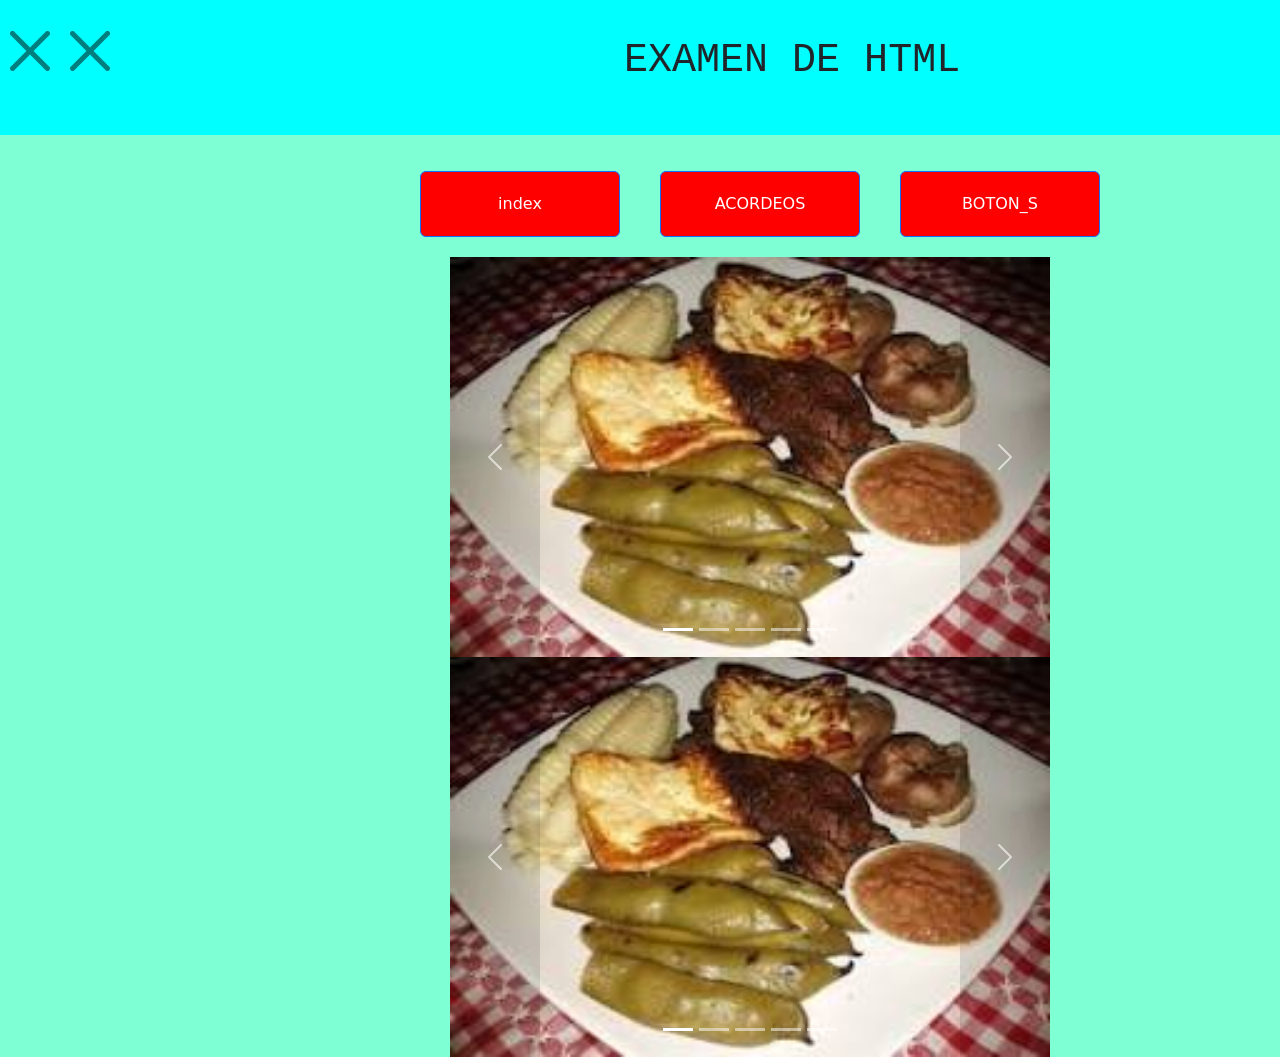
<file: index.html>
<!DOCTYPE html>
<html lang="en">
<head>
    <meta charset="UTF-8">
    <meta name="viewport" content="width=device-width, initial-scale=1.0">
    <link href="https://cdn.jsdelivr.net/npm/bootstrap@5.1.3/dist/css/bootstrap.min.css" rel="stylesheet" integrity="sha384-1BmE4kWBq78iYhFldvKuhfTAU6auU8tT94WrHftjDbrCEXSU1oBoqyl2QvZ6jIW3" crossorigin="anonymous">
    <link rel="stylesheet" href="css/style.css">
    <title>Document</title>
</head>
<body>
    <div class="pagian">
        <div id="un">
           <pre> <h1 class="cent"><button  class="btn-close" ></button><button  class="btn-close" ></button>                     EXAMEN DE HTML</h1>
           </pre>
        </div>
        <div class="d2">
           
          <a id="d22" class="btn btn-primary" href="index.html" role="button">index</a>
          
          <a   id="d22" class="btn btn-primary" href="acordeon.html" role="button">ACORDEOS</a>
          <a   id="d22" class="btn btn-primary" href="boton_s.html" role="button">BOTON_S</a>

        </div>
        <div class="uno">
            <div class="d33">
                <div id="carouselExampleIndicators" class="carousel slide" >
                <div class="carousel-indicators" >
                  <button type="button" data-bs-target="#carouselExampleIndicators" data-bs-slide-to="0" class="active" aria-current="true" aria-label="Slide 1"></button>
                  <button type="button" data-bs-target="#carouselExampleIndicators" data-bs-slide-to="1" aria-label="Slide 2"></button>
                  <button type="button" data-bs-target="#carouselExampleIndicators" data-bs-slide-to="2" aria-label="Slide 3"></button>
                  <button type="button" data-bs-target="#carouselExampleIndicators" data-bs-slide-to="3" aria-label="Slide 4"></button>
                  <button type="button" data-bs-target="#carouselExampleIndicators" data-bs-slide-to="4" aria-label="Slide 5"></button>
                </div>
                <div class="carousel-inner">
                  <div class="carousel-item active">
                    <img src="img/Lapaz.jpg" class="d-block w-100" alt="..." height="400px">
                  </div>
                  <div class="carousel-item">
                    <img src="img/oruro.jpg" class="d-block w-100" alt="..." height="400px">
                  </div>
                  <div class="carousel-item">
                    <img src="img/santacruz.jpg" class="d-block w-100" alt="..." height="400px">
                  </div>
                  <div class="carousel-item">
                    <img src="img/beni.jpg" class="d-block w-100" alt="..." height="400px">
                  </div>
                  <div class="carousel-item">
                    <img src="img/pando.jpg" class="d-block w-100" alt="NO EXISTE LA IMG" height="400px">
                  </div>
                </div>
                <button class="carousel-control-prev" type="button" data-bs-target="#carouselExampleIndicators" data-bs-slide="prev" style="background-color: rgba(0, 0, 0, 0.232);">
                  <span class="carousel-control-prev-icon" aria-hidden="true" ></span>
                  <span class="visually-hidden" >Previous</span>
                </button>
                <button class="carousel-control-next" type="button" data-bs-target="#carouselExampleIndicators" data-bs-slide="next" style="background-color: rgba(0, 0, 0, 0.23);">
                  <span class="carousel-control-next-icon" aria-hidden="true" ></span>
                  <span class="visually-hidden" >Next</span>
                </button>
              </div>
            </div>  
        </div>
        <div class="uno">
            <div class="d33">
                <div id="carouselExampleIndicators" class="carousel slide" >
                <div class="carousel-indicators" >
                  <button type="button" data-bs-target="#carouselExampleIndicators" data-bs-slide-to="0" class="active" aria-current="true" aria-label="Slide 1"></button>
                  <button type="button" data-bs-target="#carouselExampleIndicators" data-bs-slide-to="1" aria-label="Slide 2"></button>
                  <button type="button" data-bs-target="#carouselExampleIndicators" data-bs-slide-to="2" aria-label="Slide 3"></button>
                  <button type="button" data-bs-target="#carouselExampleIndicators" data-bs-slide-to="3" aria-label="Slide 4"></button>
                  <button type="button" data-bs-target="#carouselExampleIndicators" data-bs-slide-to="4" aria-label="Slide 5"></button>
                </div>
                <div class="carousel-inner">
                  <div class="carousel-item active">
                    <img src="img/Lapaz.jpg" class="d-block w-100" alt="..." height="400px">
                  </div>
                  <div class="carousel-item">
                    <img src="img/oruro.jpg" class="d-block w-100" alt="..." height="400px">
                  </div>
                  <div class="carousel-item">
                    <img src="img/santacruz.jpg" class="d-block w-100" alt="..." height="400px">
                  </div>
                  <div class="carousel-item">
                    <img src="img/beni.jpg" class="d-block w-100" alt="..." height="400px">
                  </div>
                  <div class="carousel-item">
                    <img src="img/pando.jpg" class="d-block w-100" alt="NO EXISTE LA IMG" height="400px">
                  </div>
                </div>
                <button class="carousel-control-prev" type="button" data-bs-target="#carouselExampleIndicators" data-bs-slide="prev" style="background-color: rgba(0, 0, 0, 0.232);">
                  <span class="carousel-control-prev-icon" aria-hidden="true" ></span>
                  <span class="visually-hidden" >Previous</span>
                </button>
                <button class="carousel-control-next" type="button" data-bs-target="#carouselExampleIndicators" data-bs-slide="next" style="background-color: rgba(0, 0, 0, 0.23);">
                  <span class="carousel-control-next-icon" aria-hidden="true" ></span>
                  <span class="visually-hidden" >Next</span>
                </button>
              </div>
            </div>  
            
        </div>
        

    </div>
    <script src="https://cdn.jsdelivr.net/npm/bootstrap@5.1.3/dist/js/bootstrap.bundle.min.js" integrity="sha384-ka7Sk0Gln4gmtz2MlQnikT1wXgYsOg+OMhuP+IlRH9sENBO0LRn5q+8nbTov4+1p" crossorigin="anonymous"></script> 
</body>
</html>
</file>
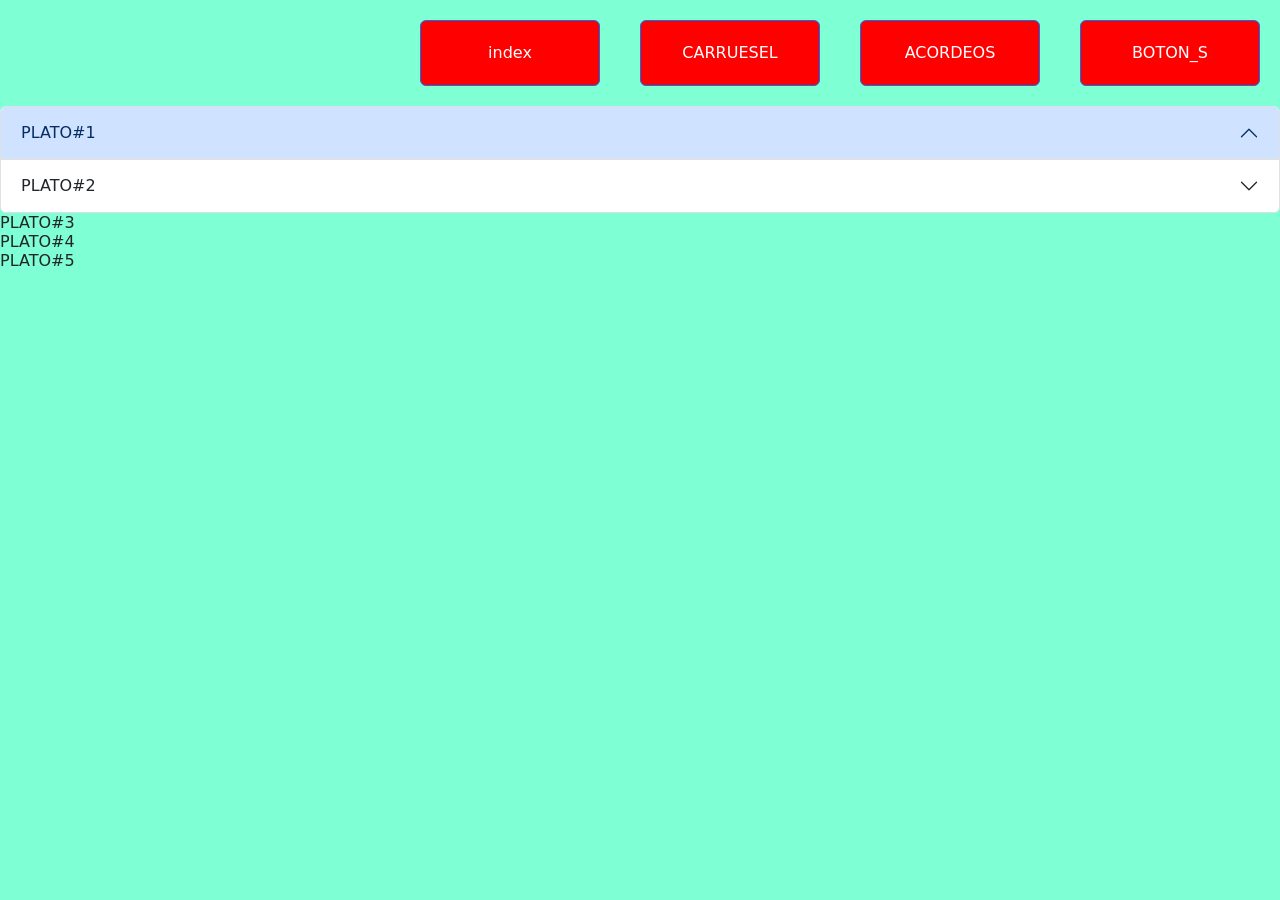
<file: acordeon.html>
<!DOCTYPE html>
<html lang="en">
<head>
    <meta charset="UTF-8">
    <meta name="viewport" content="width=device-width, initial-scale=1.0">
    <link href="https://cdn.jsdelivr.net/npm/bootstrap@5.1.3/dist/css/bootstrap.min.css" rel="stylesheet" integrity="sha384-1BmE4kWBq78iYhFldvKuhfTAU6auU8tT94WrHftjDbrCEXSU1oBoqyl2QvZ6jIW3" crossorigin="anonymous">
    <link rel="stylesheet" href="css/style.css">
    <title>Document</title>
</head>
<body>
    <div class="d2">
        
      <a id="d22" class="btn btn-primary" href="index.html" role="button">index</a>
      <a id="d22" class="btn btn-primary" href="carusel.html" role="button">CARRUESEL</a>
      <a   id="d22" class="btn btn-primary" href="acordeon.html" role="button">ACORDEOS</a>
      <a   id="d22" class="btn btn-primary" href="boton_s.html" role="button">BOTON_S</a>

    </div>
    <div class="accordion" id="accordionPanelsStayOpenExample">
        <div class="accordion-item">
          <h2 class="accordion-header">
            <button class="accordion-button" type="button" data-bs-toggle="collapse" data-bs-target="#panelsStayOpen-collapseOne" aria-expanded="true" aria-controls="panelsStayOpen-collapseOne">
              PLATO#1
            </button>
          </h2>
          <div class="cc1">
          <div id="panelsStayOpen-collapseOne" class="accordion-collapse collapse ">
            <div class="accordion-body" style="display: flex;" style="flex-direction: row;">
                <h2>LA PAZ</h2>
                <div class="card" style="width: 18rem;">
                  <img src="img/Lapaz.jpg" class="card-img-top" alt="...">
                 </div>
                 <div class="card" style="width: 18rem;">
                  <div class="card-body">
                    <h5 class="card-title">Card title</h5>
                    <h6 class="card-subtitle mb-2 text-muted">Card subtitle</h6>
                    <p class="card-text">Some quick example text to build on the card title and make up the bulk of the card's content.</p>
                    
                  </div>
                </div>
                <div class="card" style="width: 18rem;">
                  <div class="card-body">
                    <h5 class="card-title">Card title</h5>
                    <h6 class="card-subtitle mb-2 text-muted">Card subtitle</h6>
                    <p class="card-text">Some quick example text to build on the card title and make up the bulk of the card's content.</p>
                    
                  </div>
                </div>
            </div>
          </div>
        </div>
        </div>
        <div class="accordion-item">
          <h2 class="accordion-header">
            <button class="accordion-button collapsed" type="button" data-bs-toggle="collapse" data-bs-target="#panelsStayOpen-collapseTwo" aria-expanded="false" aria-controls="panelsStayOpen-collapseTwo">
              PLATO#2
              
            </button>
          </h2>
          <div class="cc1">
          <div id="panelsStayOpen-collapseTwo" class="accordion-collapse collapse ">
            <div class="accordion-body" style="display: flex;" style="flex-direction: row;">
                <h2>ORURO</h2>

                <div class="card" style="width: 18rem;">
                  <img src="img/oruro.jpg" class="card-img-top" alt="...">
                  </div>
                  <div class="card" style="width: 18rem;">
                    <div class="card-body">
                      <h5 class="card-title">Card title</h5>
                      <h6 class="card-subtitle mb-2 text-muted">Card subtitle</h6>
                      <p class="card-text">Some quick example text to build on the card title and make up the bulk of the card's content.</p>
                      
                    </div>
                  </div>
                </div>
            </div>
          </div>
        </div>
        </div>
        <div class="accordion-item">
          <h2 class="accordion-header">
            <button class="accordion-button collapsed" type="button" data-bs-toggle="collapse" data-bs-target="#panelsStayOpen-collapseThree" aria-expanded="false" aria-controls="panelsStayOpen-collapseThree">
              PLATO#3
            </button>
          </h2>
          <div class="cc1">
          <div id="panelsStayOpen-collapseThree" class="accordion-collapse collapse">
            <div class="accordion-body" style="display: flex;" style="flex-direction: row;">
                <h2>SANTA CRUZ</h2>
                <div class="card" style="width: 18rem;">
                  <img src="img/santacruz.jpg" class="card-img-top" alt="...">
                 </div>
                 <div class="card" style="width: 18rem;">
                  <div class="card-body">
                    <h5 class="card-title">Card title</h5>
                    <h6 class="card-subtitle mb-2 text-muted">Card subtitle</h6>
                    <p class="card-text">Some quick example text to build on the card title and make up the bulk of the card's content.</p>
                    
                  </div>
                </div>
            </div>
          </div>
        </div>
        </div>
        <div class="accordion-item">
            <h2 class="accordion-header">
              <button class="accordion-button collapsed" type="button" data-bs-toggle="collapse" data-bs-target="#panelsStayOpen-collapseFour" aria-expanded="false" aria-controls="panelsStayOpen-collapseFour">
                PLATO#4
              </button>
            </h2>
            <div class="cc1">
            <div id="panelsStayOpen-collapseFour" class="accordion-collapse collapse ">
              <div class="accordion-body" style="display: flex;" style="flex-direction: row;">
                <h2>BENI</h2>
                <div class="card" style="width: 18rem;">
                  <img src="img/beni.jpg" class="card-img-top" alt="...">
                </div>
                <div class="card" style="width: 18rem;">
                  <div class="card-body">
                    <h5 class="card-title">Card title</h5>
                    <h6 class="card-subtitle mb-2 text-muted">Card subtitle</h6>
                    <p class="card-text">Some quick example text to build on the card title and make up the bulk of the card's content.</p>
                    
                  </div>
                </div>
              </div>
            </div>
          </div>
          </div>
          <div class="accordion-item">
            <h2 class="accordion-header">
              <button class="accordion-button collapsed" type="button" data-bs-toggle="collapse" data-bs-target="#panelsStayOpen-collapseSix" aria-expanded="false" aria-controls="panelsStayOpen-collapseSix">
                PLATO#5
              </button>
            </h2>
            <div class="cc1">
            <div id="panelsStayOpen-collapseSix" class="accordion-collapse collapse ">
              <div class="accordion-body" style="display: flex;" style="flex-direction: row;">
                <h2>Pando</h2>
                <div class="card" style="width: 18rem;">
                  <img src="img/pando.jpg" class="card-img-top" alt="...">

                </div>
                <div class="card" style="width: 18rem;">
                  <div class="card-body">
                    <h5 class="card-title">Card title</h5>
                    <h6 class="card-subtitle mb-2 text-muted">Card subtitle</h6>
                    <p class="card-text">Some quick example text to build on the card title and make up the bulk of the card's content.</p>
                    
                  </div>
                </div>
              </div>
            </div>
          </div>
          </div>
      </div>





    <script src="https://cdn.jsdelivr.net/npm/bootstrap@5.1.3/dist/js/bootstrap.bundle.min.js" integrity="sha384-ka7Sk0Gln4gmtz2MlQnikT1wXgYsOg+OMhuP+IlRH9sENBO0LRn5q+8nbTov4+1p" crossorigin="anonymous"></script> 
</body>
</html>
</file>
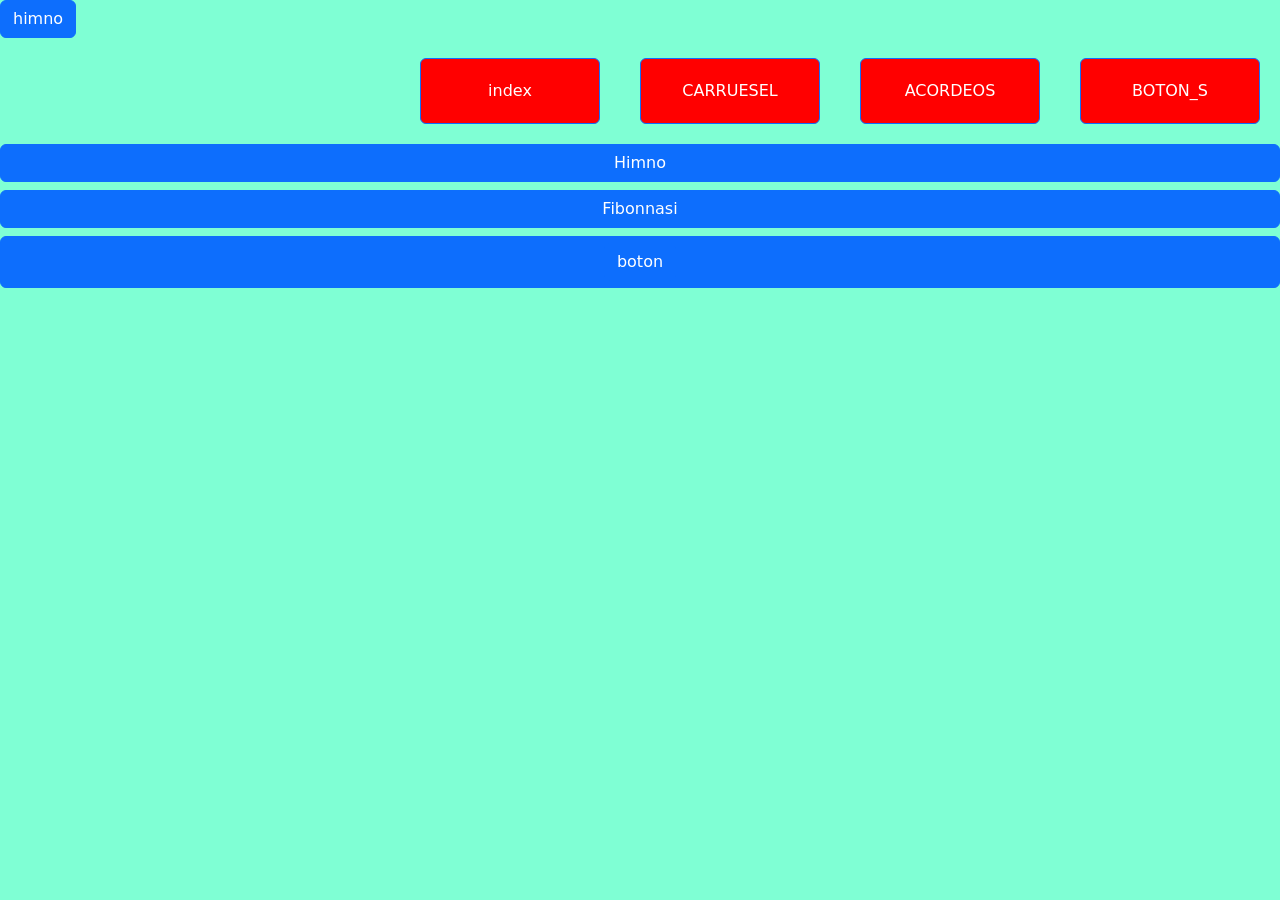
<file: boton_s.html>
<!DOCTYPE html>
<html lang="en">
<head>
    <meta charset="UTF-8">
    <meta name="viewport" content="width=device-width, initial-scale=1.0">
    <link href="https://cdn.jsdelivr.net/npm/bootstrap@5.1.3/dist/css/bootstrap.min.css" rel="stylesheet" integrity="sha384-1BmE4kWBq78iYhFldvKuhfTAU6auU8tT94WrHftjDbrCEXSU1oBoqyl2QvZ6jIW3" crossorigin="anonymous">
    <link rel="stylesheet" href="css/style.css">
    <link rel="stylesheet" href="css/caveza.css">
    <title>BOTONES MODAL</title>
</head>
<body>
    <!-- Button trigger modal -->
<button type="button" class="btn btn-primary" data-bs-toggle="modal" data-bs-target="#exampleModal">
    himno
  </button>
  
  <!-- Modal -->
  <div class="modal fade" id="exampleModal" tabindex="-1" aria-labelledby="exampleModalLabel" aria-hidden="true">
    <div class="modal-dialog">
      <div class="modal-content">
        <div class="modal-header">
          <h1 class="modal-title fs-5" id="exampleModalLabel">Modal title</h1>
          <button type="button" class="btn-close" data-bs-dismiss="modal" aria-label="Close"></button>
        </div>
        <div class="modal-body">
          gfjvgdvgdgf
        </div>
        <div class="modal-footer">
          <button type="button" class="btn btn-secondary" data-bs-dismiss="modal">Close</button>
          <button type="button" class="btn btn-primary">Save changes</button>
        </div>
      </div>
    </div>
  </div>
    <div class="d2">
        
        <a id="d22" class="btn btn-primary" href="index.html" role="button">index</a>
        <a id="d22" class="btn btn-primary" href="carusel.html" role="button">CARRUESEL</a>
        <a   id="d22" class="btn btn-primary" href="acordeon.html" role="button">ACORDEOS</a>
        <a   id="d22" class="btn btn-primary" href="boton_s.html" role="button">BOTON_S</a>


    </div>
    <div class="d-grid gap-2">
        
        <button class="btn btn-primary" type="button" onclick="uno()" > Himno</button>
        <button class="btn btn-primary" type="button" onclick="dos()" > Fibonnasi</button>
        <button class="btn btn-primary" type="button" > <a class="btn btn-primary" href="caveza.html">boton</a></button>
      </div>





      
      <script src="js/ejepl5.js"></script>
    <script src="https://cdn.jsdelivr.net/npm/bootstrap@5.1.3/dist/js/bootstrap.bundle.min.js" integrity="sha384-ka7Sk0Gln4gmtz2MlQnikT1wXgYsOg+OMhuP+IlRH9sENBO0LRn5q+8nbTov4+1p" crossorigin="anonymous"></script> 
</body>
</html>
</file>
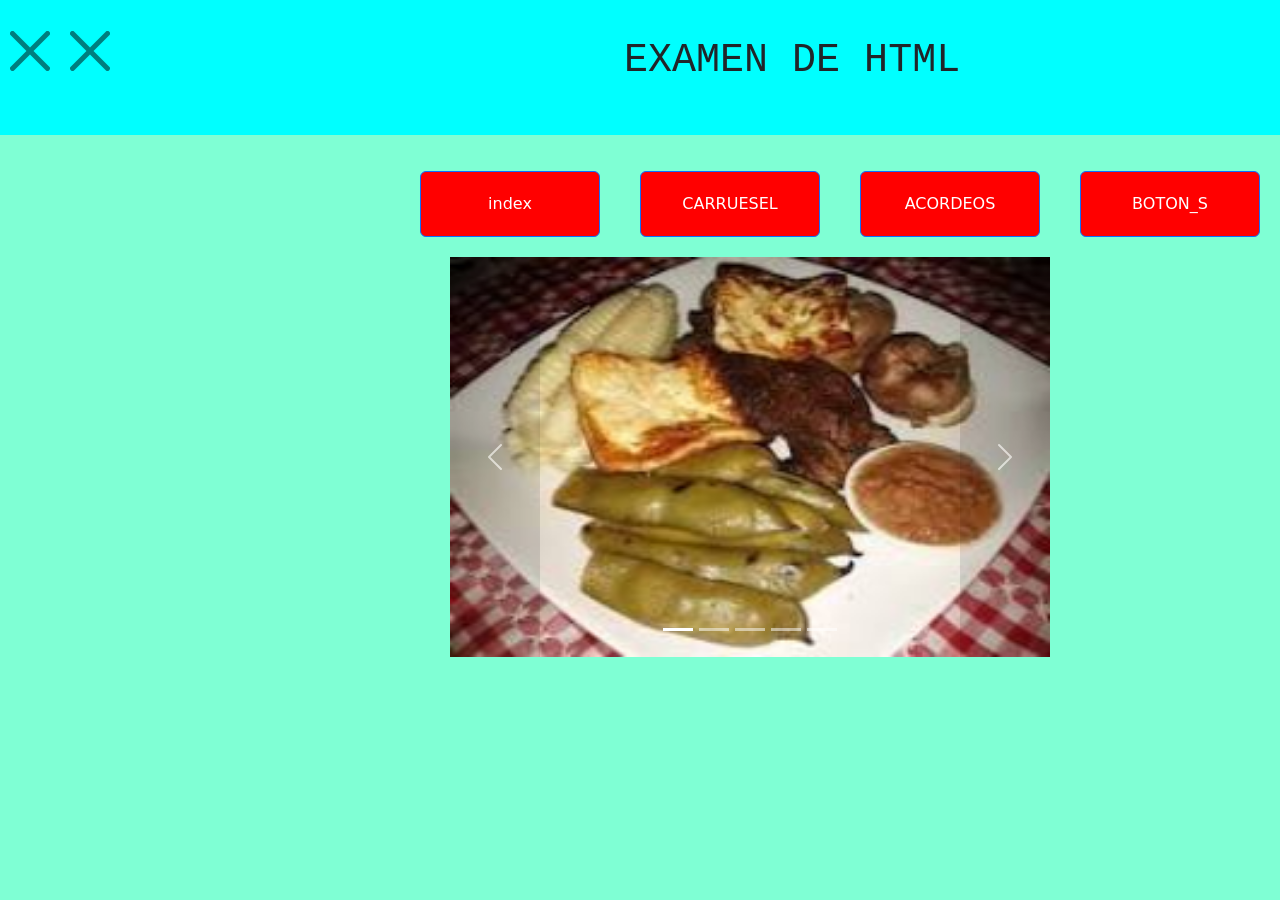
<file: carusel.html>
<!DOCTYPE html>
<html lang="en">
<head>
    <meta charset="UTF-8">
    <meta name="viewport" content="width=device-width, initial-scale=1.0">
    <link href="https://cdn.jsdelivr.net/npm/bootstrap@5.1.3/dist/css/bootstrap.min.css" rel="stylesheet" integrity="sha384-1BmE4kWBq78iYhFldvKuhfTAU6auU8tT94WrHftjDbrCEXSU1oBoqyl2QvZ6jIW3" crossorigin="anonymous">
    <link rel="stylesheet" href="css/style.css">
    <title>Document</title>
</head>
<body>
    <div class="pagian">
        <div id="un">
           <pre> <h1 class="cent"><button  class="btn-close" ></button><button  class="btn-close" ></button>                     EXAMEN DE HTML</h1>
           </pre>
        </div>
        <div class="d2">
            <a id="d22" class="btn btn-primary" href="index.html" role="button">index</a>
            <a id="d22" class="btn btn-primary" href="carusel.html" role="button">CARRUESEL</a>
            <a   id="d22" class="btn btn-primary" href="acordeon.html" role="button">ACORDEOS</a>
            <a   id="d22" class="btn btn-primary" href="boton_s.html" role="button">BOTON_S</a>

        </div>
        <div class="d33">
            <div id="carouselExampleIndicators" class="carousel slide" >
            <div class="carousel-indicators" >
              <button type="button" data-bs-target="#carouselExampleIndicators" data-bs-slide-to="0" class="active" aria-current="true" aria-label="Slide 1"></button>
              <button type="button" data-bs-target="#carouselExampleIndicators" data-bs-slide-to="1" aria-label="Slide 2"></button>
              <button type="button" data-bs-target="#carouselExampleIndicators" data-bs-slide-to="2" aria-label="Slide 3"></button>
              <button type="button" data-bs-target="#carouselExampleIndicators" data-bs-slide-to="3" aria-label="Slide 4"></button>
              <button type="button" data-bs-target="#carouselExampleIndicators" data-bs-slide-to="4" aria-label="Slide 5"></button>
            </div>
            <div class="carousel-inner">
              <div class="carousel-item active">
                <img src="img/Lapaz.jpg" class="d-block w-100" alt="..." height="400px">
              </div>
              <div class="carousel-item">
                <img src="img/oruro.jpg" class="d-block w-100" alt="..." height="400px">
              </div>
              <div class="carousel-item">
                <img src="img/santacruz.jpg" class="d-block w-100" alt="..." height="400px">
              </div>
              <div class="carousel-item">
                <img src="img/beni.jpg" class="d-block w-100" alt="..." height="400px">
              </div>
              <div class="carousel-item">
                <img src="img/pando.jpg" class="d-block w-100" alt="NO EXISTE LA IMG" height="400px">
              </div>
            </div>
            <button class="carousel-control-prev" type="button" data-bs-target="#carouselExampleIndicators" data-bs-slide="prev" style="background-color: rgba(0, 0, 0, 0.232);">
              <span class="carousel-control-prev-icon" aria-hidden="true" ></span>
              <span class="visually-hidden" >Previous</span>
            </button>
            <button class="carousel-control-next" type="button" data-bs-target="#carouselExampleIndicators" data-bs-slide="next" style="background-color: rgba(0, 0, 0, 0.23);">
              <span class="carousel-control-next-icon" aria-hidden="true" ></span>
              <span class="visually-hidden" >Next</span>
            </button>
          </div>
        </div>  


    </div>







    <script src="https://cdn.jsdelivr.net/npm/bootstrap@5.1.3/dist/js/bootstrap.bundle.min.js" integrity="sha384-ka7Sk0Gln4gmtz2MlQnikT1wXgYsOg+OMhuP+IlRH9sENBO0LRn5q+8nbTov4+1p" crossorigin="anonymous"></script> 

</body>
</html>
</file>
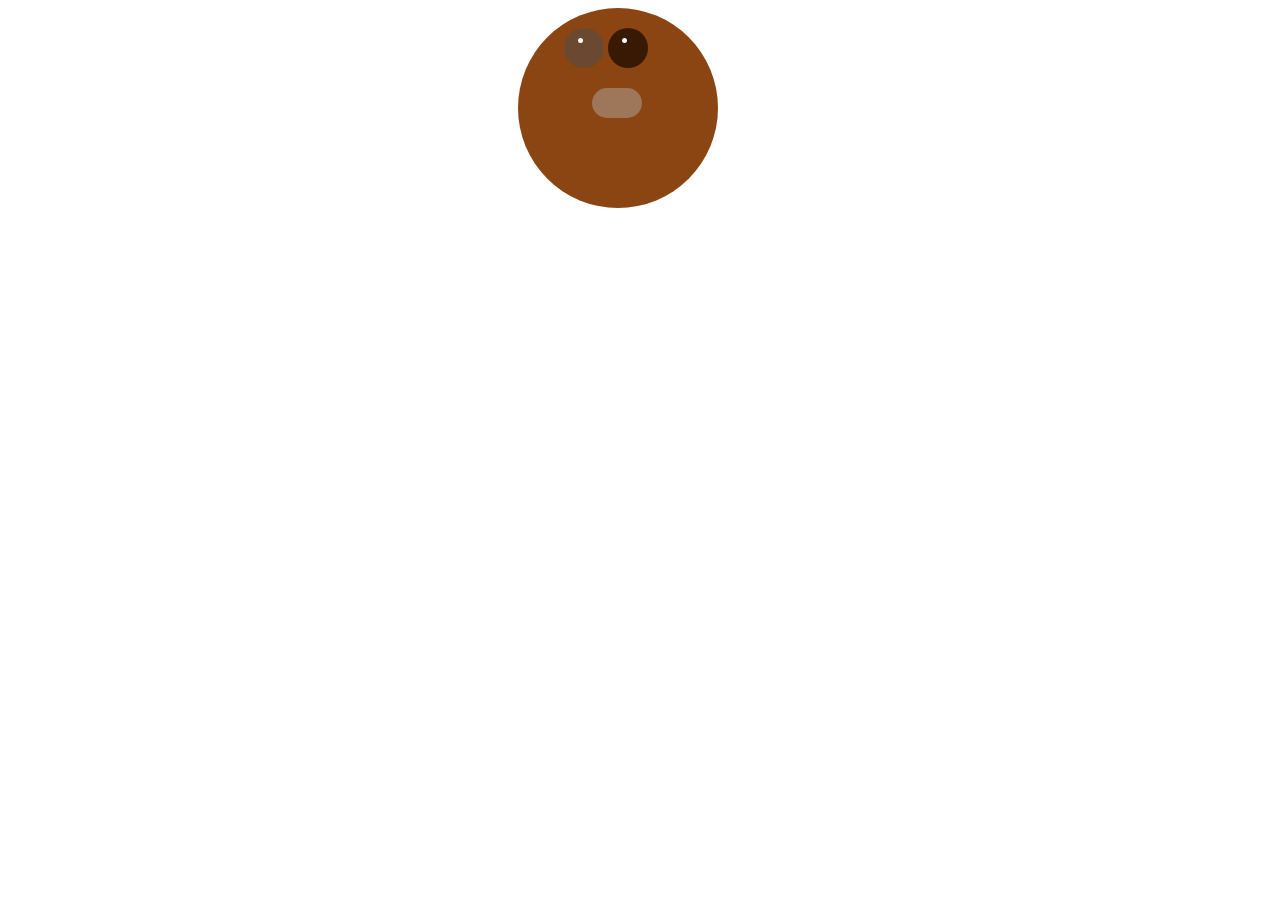
<file: caveza.html>
<!DOCTYPE html>
<html lang="en">
<head>
    <meta charset="UTF-8">
    <meta name="viewport" content="width=device-width, initial-scale=1.0">
    <link rel="stylesheet" href="css/caveza.css">
    <title>Document</title>
</head>
<body>


    <div id=cabeza>
        <div id="oreja1"></div>
        <div id="caveza">
            <div id="ojo1">
                <div id="punto"></div>
            </div>
            <div id="ojo2">
                <div id="punto"></div>
            </div>
            <div id="voca"></div>
        </div>
        <div id="oreja2"></div>
    </div>
</body>
</html>
</file>
<file: css/style.css>
*{
    margin: 0%;
    padding: 0%;
}
body{
    background-color: aquamarine;
}
#un{
    background-color: aqua;
  
}

.d2{
    
    padding-left: 400px;
    font-size: 10px ;  
    display: flex;
    flex-direction:row;
    
}
#d22{
    margin: 20px;
    padding: 20px;
    width: 200px;
    background-color: red;
}
.d33{
    width: 600px;
    margin-left: 450px;
}
.cc1
{
    display: flexs;
    flex-direction: row-reverse;
    justify-content: center;
    background-color: brown;
}
#cc1
{
    display: flexs;
    flex-direction: row-reverse;
    justify-content: center;
    background-color: brown;
}
</file>
<file: css/caveza.css>
#cabeza
{ display: flex;
   position: relative;
   left: 510px;
}

#caveza{
    background-color: saddlebrown;
    width: 200px;
    height: 200px;
    border-radius: 100px;
   

}
#ojo1{
    background-color: rgb(56, 26, 4);
    width: 40px;
    height: 40px;
    border-radius: 100px;
    position: relative;
    right: -90px;
    top: 20px;

}
#punto{
    background-color: rgb(255, 255, 255);
    width: 5px;
    height: 5px;
    border-radius: 100px;
    position: relative;
    right: -14px;
    top: 10px;
}
#ojo2{
    background-color: rgb(107, 73, 48);
    width: 40px;
    height: 40px;
    border-radius: 100px;
    position: relative;
    right: -46px;
    top: -20px;
    
}

#voca{
    background-color: rgb(158, 118, 89);
    width: 50px;
    height: 30px;
    border-radius: 100px;
    position: relative;
    right: -74px;
    
}



#un{
    background-color: aqua;
  
}

.d2{
    
    padding-left: 400px;
    font-size: 10px ;  
    display: flex;
    flex-direction:row;
    
}
#d22{
    margin: 20px;
    padding: 20px;
    width: 200px;
    background-color: red;
}
.d33{
    width: 600px;
    margin-left: 450px;
}
</file>
